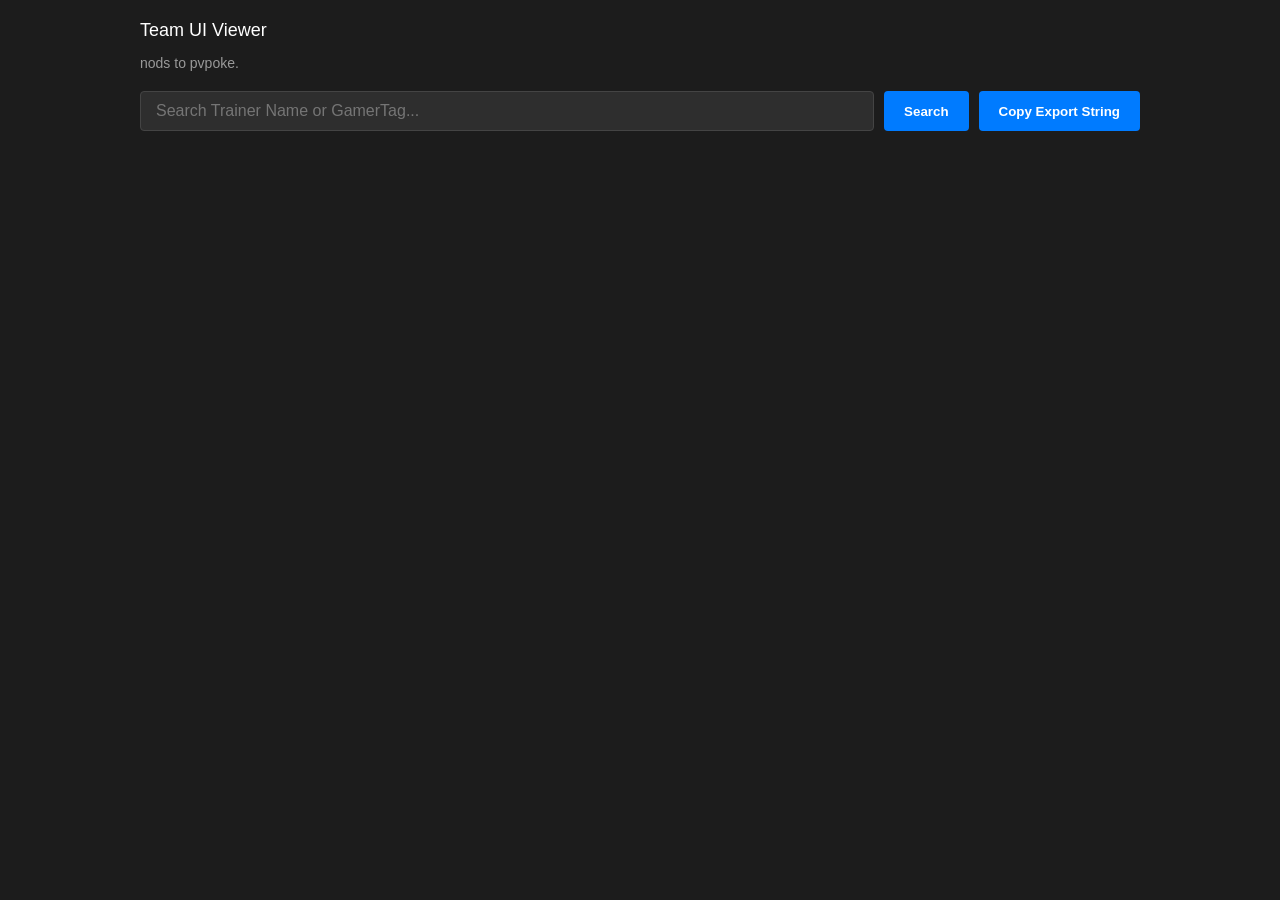
<file: pokemon-viewer/index.html>
<!DOCTYPE html>
<html lang="en">
<head>
  <meta charset="UTF-8">
  <meta name="viewport" content="width=device-width, initial-scale=1.0">
  <title>Pokemon Viewer</title>
  <link rel="stylesheet" href="style.css">
</head>
<body>
  <div class="container">
    <div class="header">
      <h1>Team UI Viewer</h1>
      <p style="color: var(--text-muted); font-size: 14px;">nods to pvpoke.</p>
    </div>

    <div class="search-box">
      <div class="search-container-wrap">
        <input type="text" id="searchInput" placeholder="Search Trainer Name or GamerTag..." autocomplete="off">
        <div id="suggestionsBox" class="suggestions"></div>
      </div>
      <button id="searchBtn">Search</button>
      <button id="copyBtn" class="copy-btn" style="margin-top:0;">Copy Export String</button>
    </div>

    <h2 id="playerName" style="margin-top: 30px; display: none;">Player Team</h2>
    
    <div class="poke multi">
      <div class="team-grid" id="teamContainer">
        <!-- .poke.single clones will go here -->
      </div>
    </div>
  </div>

  <script src="app.js"></script>
</body>
</html>
</file>
<file: pokemon-viewer/style.css>
:root {
  --bg: #1c1c1c;
  --panel: #2e2e2e;
  --text: #ffffff;
  --text-muted: #999999;
  --border: #444444;
  --border-light: #555555;
  --accent: #007bff;
  
  --type-bug: #92bc2c;
  --type-dark: #595761;
  --type-dragon: #0c69c8;
  --type-electric: #f2d94e;
  --type-fairy: #ee90e6;
  --type-fighting: #d3425f;
  --type-fire: #fba54c;
  --type-flying: #a1bbec;
  --type-ghost: #5f6dbc;
  --type-grass: #5fbd58;
  --type-ground: #da7c4d;
  --type-ice: #75d0c1;
  --type-normal: #a0a29f;
  --type-poison: #b763cf;
  --type-psychic: #fa8581;
  --type-rock: #c9bb8a;
  --type-steel: #5695a3;
  --type-water: #539ddf;
}

* { box-sizing: border-box; }

body {
  font-family: -apple-system, BlinkMacSystemFont, "Segoe UI", Roboto, Helvetica, Arial, sans-serif;
  background-color: var(--bg);
  color: var(--text);
  margin: 0;
  padding: 20px;
}

h1, h2, h3 { margin: 0 0 10px 0; font-weight: 500; font-size: 18px; }

.container {
  max-width: 1000px;
  margin: 0 auto;
}

.header {
  margin-bottom: 20px;
}

.search-box {
  display: flex;
  margin-bottom: 20px;
  gap: 10px;
}

.search-box input {
  flex: 1;
  padding: 10px 15px;
  background: var(--panel);
  border: 1px solid var(--border);
  color: var(--text);
  border-radius: 4px;
  font-size: 16px;
}

.search-box button {
  padding: 10px 20px;
  background: var(--accent);
  color: white;
  border: none;
  border-radius: 4px;
  cursor: pointer;
  font-weight: bold;
}

/* PvPoke Pokemon Selection Container Structure */
.poke.multi {
  display: flex;
  flex-direction: column;
  gap: 15px;
}

.poke-stats {
  background: var(--panel);
  border: 1px solid var(--border);
  border-radius: 6px;
  padding: 15px;
  display: flex;
  flex-direction: column;
  position: relative;
  box-shadow: 0 4px 6px rgba(0,0,0,0.3);
}

.team-grid {
  display: flex;
  flex-wrap: wrap;
  gap: 15px;
}

.poke.single {
  flex: 1 1 300px;
  background: #252525;
  border: 1px solid var(--border);
  border-radius: 6px;
  padding: 15px;
  min-width: 300px;
}

.base-name {
  font-size: 18px;
  font-weight: bold;
  text-transform: uppercase;
  letter-spacing: 0.5px;
  margin-bottom: 5px;
}

.cp {
  font-size: 14px;
  color: var(--text-muted);
  margin-top: 0;
  text-transform: uppercase;
}

.cp .stat {
  font-weight: bold;
  color: var(--text);
}

.types {
  display: flex;
  gap: 5px;
  margin-bottom: 15px;
}

.type {
  display: inline-block;
  padding: 2px 10px;
  border-radius: 12px;
  font-size: 11px;
  text-transform: uppercase;
  font-weight: bold;
  color: #fff;
  text-shadow: 1px 1px 1px rgba(0,0,0,0.5);
  background: #444; /* fallback */
}

/* Type Colors mapped exactly from PvPoke logic */
.type.bug { background-color: var(--type-bug); }
.type.dark { background-color: var(--type-dark); }
.type.dragon { background-color: var(--type-dragon); }
.type.electric { background-color: var(--type-electric); color: #000; text-shadow: none; }
.type.fairy { background-color: var(--type-fairy); color: #000; text-shadow: none;}
.type.fighting { background-color: var(--type-fighting); }
.type.fire { background-color: var(--type-fire); }
.type.flying { background-color: var(--type-flying); color: #000; text-shadow: none; }
.type.ghost { background-color: var(--type-ghost); }
.type.grass { background-color: var(--type-grass); color: #000; text-shadow: none; }
.type.ground { background-color: var(--type-ground); }
.type.ice { background-color: var(--type-ice); color: #000; text-shadow: none; }
.type.normal { background-color: var(--type-normal); color: #000; text-shadow: none; }
.type.poison { background-color: var(--type-poison); }
.type.psychic { background-color: var(--type-psychic); }
.type.rock { background-color: var(--type-rock); color: #000; text-shadow: none;}
.type.steel { background-color: var(--type-steel); }
.type.water { background-color: var(--type-water); }
.type.none { display: none; }

.section-title {
  font-size: 12px;
  color: var(--text-muted);
  text-transform: uppercase;
  border-bottom: 1px solid var(--border);
  padding-bottom: 4px;
  margin-bottom: 8px;
  margin-top: 15px;
}

.move-select {
  display: flex;
  align-items: center;
  background: #111;
  border: 1px solid var(--border);
  border-radius: 4px;
  padding: 6px 10px;
  margin-bottom: 5px;
}

.move-select .type {
  width: 20px;
  height: 20px;
  border-radius: 50%;
  padding: 0;
  display: inline-block;
  margin-right: 10px;
  flex-shrink: 0;
  color: transparent; /* hide text in the little circle */
  overflow: hidden;
  text-indent: -9999px;
  text-shadow: none;
}

.move-select .name {
  font-size: 14px;
  font-weight: 500;
  white-space: nowrap;
  overflow: hidden;
  text-overflow: ellipsis;
}

.copy-btn {
  margin-top: 20px;
  padding: 10px 15px;
  background: var(--border-light);
  color: white;
  border: 1px solid #777;
  border-radius: 4px;
  cursor: pointer;
  font-weight: bold;
}
.copy-btn:hover { background: #666; }

/* Suggestions Dropdown */
.suggestions {
  background: var(--panel);
  border: 1px solid var(--border);
  max-height: 200px;
  overflow-y: auto;
  position: absolute;
  width: 100%;
  left: 0; top: 100%;
  z-index: 10;
  display: none;
}
.suggestions.active { display: block; }
.suggestion-item {
  padding: 10px 15px;
  cursor: pointer;
}
.suggestion-item:hover { background: var(--border); }
.search-container-wrap { position: relative; flex: 1; display:flex;}
</file>
